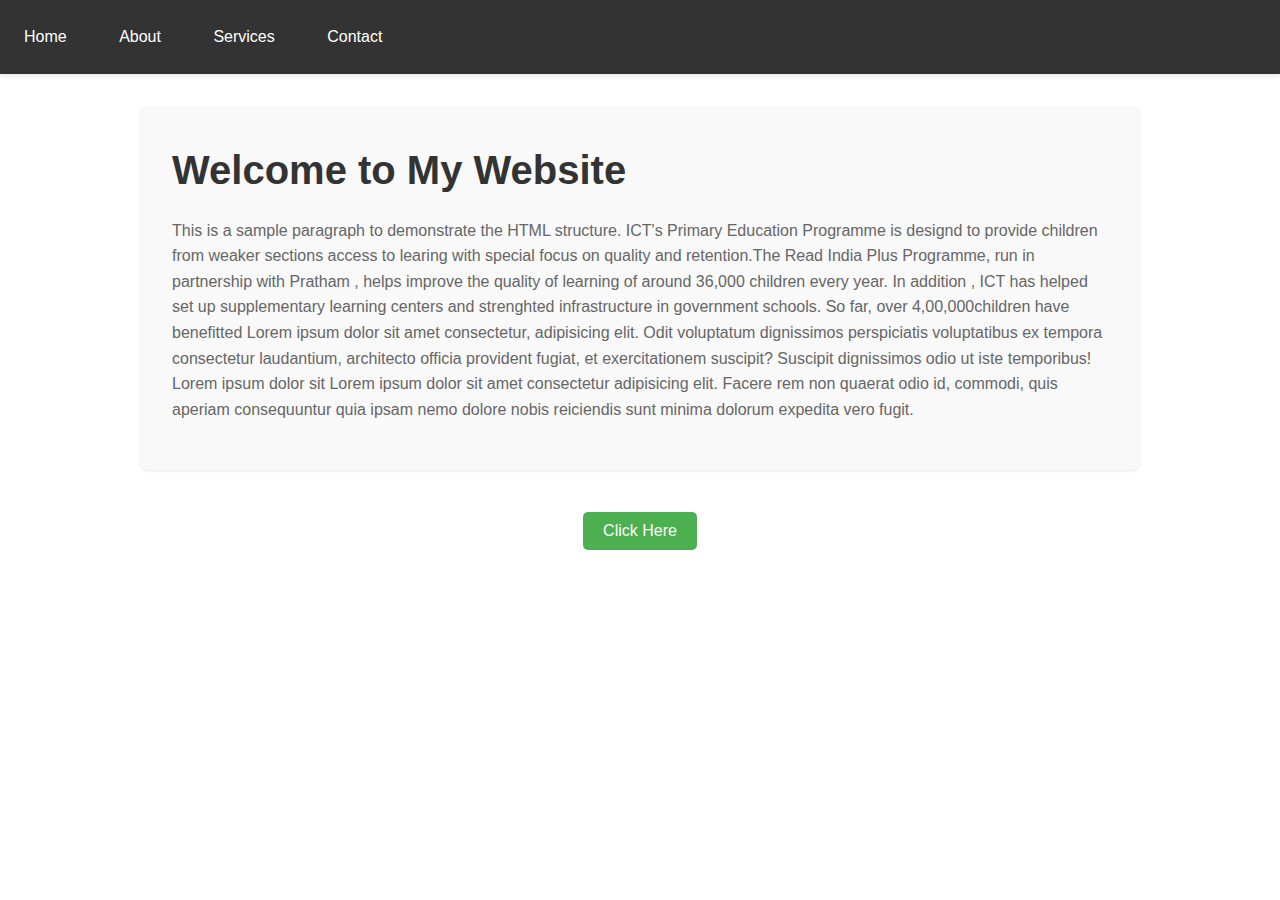
<file: Profile/index.html>
<!DOCTYPE html>
<html lang="en">
<head>
    <meta charset="UTF-8">
    <meta name="viewport" content="width=device-width, initial-scale=1.0">
    <title>Home</title>
    <link rel="stylesheet" href="style.css">
</head>
<body>
       <div class="nav">
        <a href="index.html">Home</a>
        <a href="about.html">About</a>
        <a href="#">Services</a>
        <a href="#">Contact</a>
    </div>
    
    <div class="container">
        <h1>Welcome to My Website</h1>
        <p>This is a sample paragraph to demonstrate the HTML structure. ICT's Primary Education Programme is designd to provide children
             from weaker sections access to learing with special focus on quality and retention.The Read India Plus Programme, run in partnership with Pratham
            , helps improve the quality of learning of around 36,000 children every year. In addition , ICT has helped set up supplementary
        learning centers and strenghted infrastructure in government schools. So far, over 4,00,000children have benefitted   Lorem ipsum dolor sit amet consectetur, adipisicing elit. 
        Odit voluptatum dignissimos perspiciatis voluptatibus ex tempora consectetur
         laudantium, architecto officia provident fugiat, et exercitationem suscipit? Suscipit dignissimos odio ut iste temporibus!
        Lorem ipsum dolor sit Lorem ipsum dolor sit amet consectetur adipisicing elit. Facere rem non quaerat odio id, commodi, quis aperiam 
        consequuntur quia ipsam nemo dolore nobis reiciendis sunt minima dolorum expedita vero fugit.</p>
    </div>
    <div class="button">
        <div class="btn">
            <input type="button" value="Click Here">
        </div>
    </div>
 
</body>
</html>
</file>
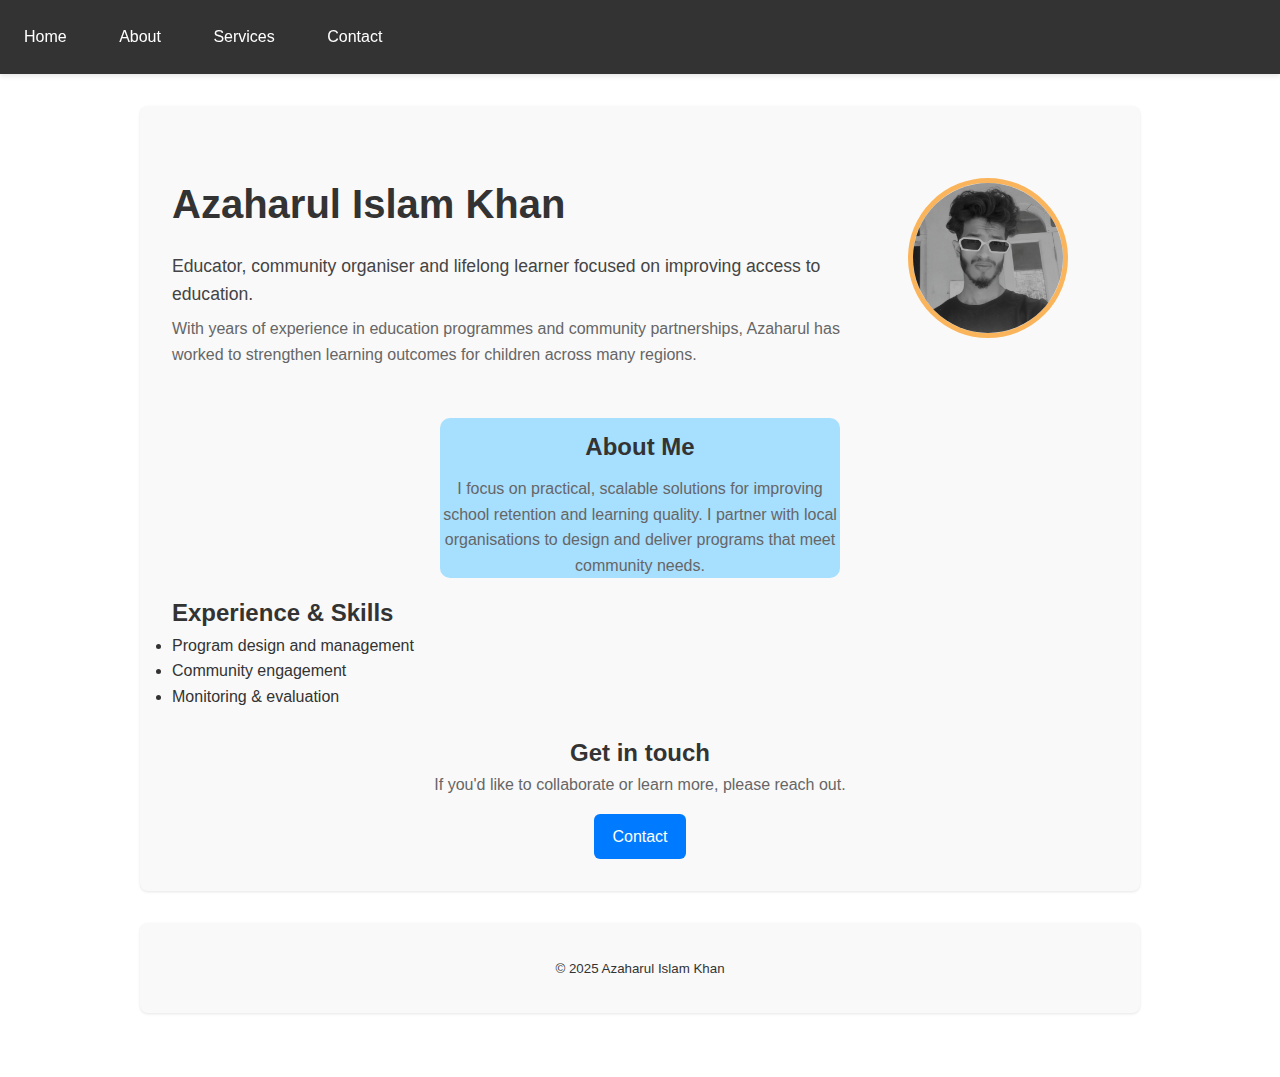
<file: Profile/about.html>
<!doctype html>
<html lang="en">
<head>
    <meta charset="utf-8">
    <meta name="viewport" content="width=device-width, initial-scale=1">
    <title>About — My Profile</title>
    <link rel="stylesheet" href="style.css">
</head>
<body>
    <header class="nav">
        <a href="index.html">Home</a>
        <a href="about.html">About</a>
        <a href="#services">Services</a>
        <a href="#contact">Contact</a>
    </header>

    <main class="container about-page">
        <section class="about-hero">
            <div class="about-hero-inner">
                <h1>Azaharul Islam Khan</h1>
                <p class="lead">Educator, community organiser and lifelong learner focused on improving access to education.</p>
                <p>With years of experience in education programmes and community partnerships, Azaharul has worked to strengthen learning outcomes for children across many regions.</p>
            </div>
            <div class="profile-img">
                <img src="Me.jpg" alt="Azaharul Islam Khan">
            </div>
        </section>

        <section class="profile-info">
            <h2>About Me</h2>
            <p>I focus on practical, scalable solutions for improving school retention and learning quality. I partner with local organisations to design and deliver programs that meet community needs.</p>
        </section>

        <section class="skills">
            <h2>Experience & Skills</h2>
            <ul>
                <li>Program design and management</li>
                <li>Community engagement</li>
                <li>Monitoring & evaluation</li>
            </ul>
        </section>

        <section class="cta">
            <h2>Get in touch</h2>
            <p>If you'd like to collaborate or learn more, please reach out.</p>
            <a class="btn-link" href="index.html#contact">Contact</a>
        </section>
    </main>

    <footer class="container" style="text-align:center; margin:2rem auto 4rem;">
        <small>&copy; 2025 Azaharul Islam Khan</small>
    </footer>
</body>
</html>
</file>
<file: Profile/style.css>
* {
    margin: 0;
    padding: 0;
    box-sizing: border-box;
}
body {
    font-family: Arial, sans-serif;
    line-height: 1.6;
    color: #333;
}

.nav {
    background-color: #333;
    padding: 1rem 0;
    position: sticky;
    top: 0;
    box-shadow: 0 2px 5px rgba(0, 0, 0, 0.1);
}

.nav a {
    color: #fff;
    text-decoration: none;
    padding: 0.5rem 1.5rem;
    display: inline-block;
    transition: background-color 0.3s;
}

.nav a:hover {
    background-color: #4b4242;
}

.container {
    max-width: 1000px;
    margin: 2rem auto;
    padding: 2rem;
    background-color: #f9f9f9;
    border-radius: 8px;
    box-shadow: 0 1px 3px rgba(0, 0, 0, 0.1);
}

.container h1 {
    color: #333;
    margin-bottom: 1rem;
    font-size: 2.5rem;
}

.container p {
    color: #666;
    margin-bottom: 1rem;
}
.button {
    text-align: center;
    margin-top: 20px;
}
.btn {
    display: inline-block;
    border-radius: 10px;
    padding: 10px 20px;
}
.btn input[type="button"] {
    background-color: #4CAF50;
    color: white;
    border: none;
    padding: 10px 20px;
    text-align: center;
    text-decoration: none;
    display: inline-block;
    font-size: 16px;
    cursor: pointer;
    border-radius: 5px;
}
.btn input[type="button"]:hover {
    background-color: #45a049;
    transform: scale(1.05);
}
.profile{
    margin: 1em auto;
    width: 300px;
    height: 50px;
    background-color: rebeccapurple;
    border-radius: 15px;
}
.profile h1 {
    text-align: center;
    color: white;
    font-family: 'Segoe UI', Tahoma, Geneva, Verdana, sans-serif;
}
.profile-img{
    margin: 40px auto;
    width: 200px;
    height: 200px;
    border-radius: 50%;
}
.profile-img img{
    width: 80%;
    height: 80%;
    border: 5px solid rgb(250, 181, 92);
    border-radius: 50%;
}
.profile-img img:hover{
    transform: scale(2.1);
    transition: 0.9s;
    rotate: 360deg;
}
.profile-info{
    text-align: center;
    margin: auto;
    width: 400px;
    background-color: #a7dfff;
    border-radius: 10px;
}
.profile-info h2{
    color: #333;
    padding: 10px;
    font-family: 'Segoe UI', Tahoma, Geneva, Verdana, sans-serif;
}

/* About page styles */
.about-page .about-hero{
    display: flex;
    gap: 2rem;
    align-items: center;
    justify-content: space-between;
}
.about-hero-inner{
    flex: 1 1 400px;
}

.about-page .lead{
    color: #444;
    font-size: 1.1rem;
    margin-bottom: .5rem;
}
.stats-grid{
    display:flex;
    gap:1rem;
    justify-content: center;
    flex-wrap:wrap;
}
.stat{
    background:#fff;
    padding:1rem 1.25rem;
    border-radius:8px;
    box-shadow:0 2px 8px rgba(0,0,0,0.06);
    text-align:center;
    min-width:140px;
}
.stat strong{display:block;font-size:1.25rem;color:#222}
.cta{margin-top:1.5rem;text-align:center}
.btn-link{
    display:inline-block;
    background:#007bff;
    color:#fff;
    padding:10px 18px;
    border-radius:6px;
    text-decoration:none;
}

@media (max-width:800px){
    .about-page .about-hero{flex-direction:column}
    .about-hero-img{order:-1;width:150%}
}
</file>
